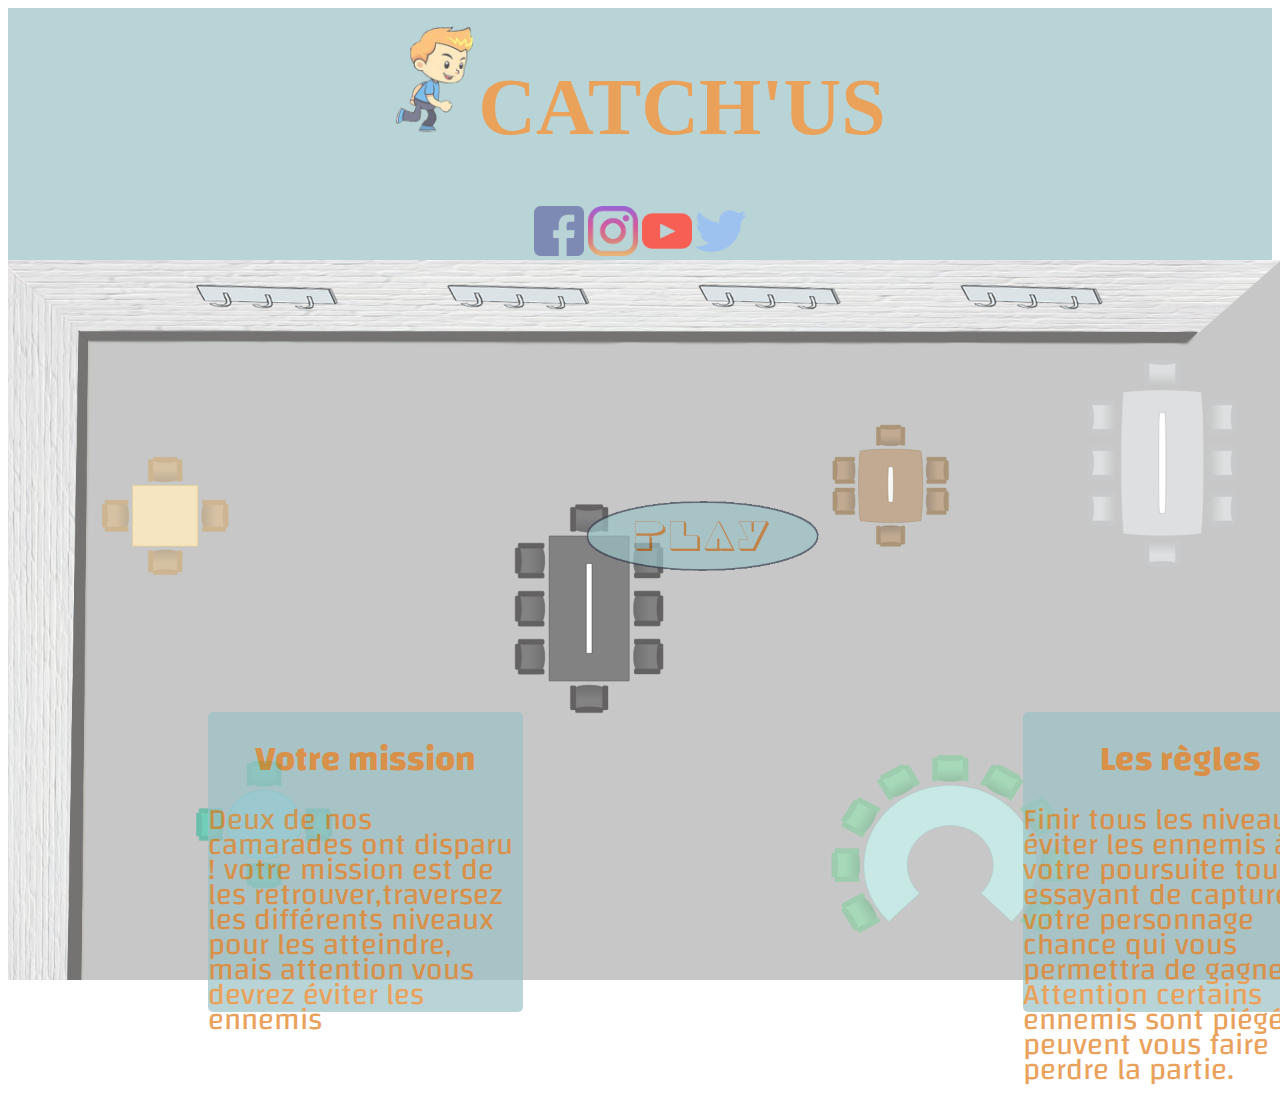
<file: index.html>
<!DOCTYPE html>
<html lang="fr">
  <head>
    <link rel="stylesheet" href="styles/style2.css">
    <meta name="description" content="Description de ma page">
    <meta charset="utf-8">
    <link href="https://fonts.googleapis.com/css?family=Changa" rel="stylesheet">
    <title>Catch'us le jeu</title>
  </head>
  <body>
    <header>
      <div class="titre">
        <img class="logo" src="images/pos5.png" alt="Logo">
        <h1>Catch'us</h1>
        <div class="reseaux">
          <img class="reseaux_sociaux" src="images/facebook.png" alt="facebook">
          <img class="reseaux_sociaux" src="images/instagram.png" alt="insta" >
          <img class="reseaux_sociaux" src="images/youtube.png" alt="youtube">
          <img class="reseaux_sociaux" src="images/twitter.png" alt="twitter">
        </div>
      </div>
    </header>
    <img class="background" src="images/Plandetravail1.png" alt="background"><!--position absolute-->
    <div class="container_background"> <!--display flex-->
      <div class="mission">
        <h3>Votre mission</h3><!--Enlever le display line-->
        <div class="texte_mission">
          <p>Deux de nos camarades ont disparu ! votre mission    est de les retrouver,traversez les différents niveaux pour les atteindre, mais attention vous devrez éviter les ennemis</p>
        </div>
      </div>
      <div class="règles">
        <h3>Les règles</h3><!--Enlever le display line-->
        <div class="texte_règles">
          <p>Finir tous les niveaux, éviter les ennemis à votre poursuite tout en essayant de capturer votre personnage chance qui vous permettra de gagner! Attention certains ennemis sont piégés et peuvent vous faire perdre la partie.</p>
        </div>
      </div>
      <a href="index2.html"><img src="images/boutonplay2.png" alt="boutonplay"></a>
    </div>
  </body>
</html>
</file>
<file: styles/style2.css>
/*---------HEADER---------*/

header{
  background-color: #9bc2c5;
  opacity: 0.7;
}
header div.titre img.logo{
  width: 80px;
}
header div.titre{
  text-align: center;
}
header div.titre h1{
  font-size: 80px;
  text-align: center;
  text-transform: uppercase;
  font-family: "Disco Duck 3D" ;
  color: #e27a14;
  display: inline-block;
}
header div.reseaux img.reseaux_sociaux{
  width: 50px;
}

/*---------BODY---------*/

img.background{
  position: absolute;
  z-index: -1222;
  width: 100%;
  opacity: 0.7;
}
div.container_background{
  width: 100%;
  height: 732px;
  display: flex;
}

div.container_background{
  width: 100%;
  position: absolute;
  align-items: flex-end;
}

div.container_background div.mission{
  margin-right: 200px;
  position: relative;
  bottom: -20px;
  left: 200px;
  width: 400px;
  height: 300px;
  background-color: #9bc2c5;
  opacity: 0.7;
  color: #e27a14;
  font-family: "Changa" ;
  font-size: 30px;
  border-radius: 5px;
  line-height: 25px;
}
div.container_background div.mission h3{
  text-align: center;
}

div.container_background div.règles{
  margin-left: 200px;
  position: relative;
  bottom: -20px;
  left: 300px;
  width: 400px;
  height: 300px;
  background-color: #9bc2c5;
  opacity: 0.7;
  color: #e27a14;
  font-family: "Changa" ;
  font-size: 30px;
  border-radius: 5px;
  line-height: 25px;
}
div.container_background div.règles h3{
  text-align: center;
}
div.container_background a{
  font-family: "Disco Dunk 3D" ;
  position: relative;
  right: 460px;
  bottom: 480px;
  width: 250px;
  height: 70px;
  opacity: 0.7;
  color: #e27a14;
  background: none;
  border: 0px solid black;
}
div.container_background a img{
  width: 250px;

}
</file>
